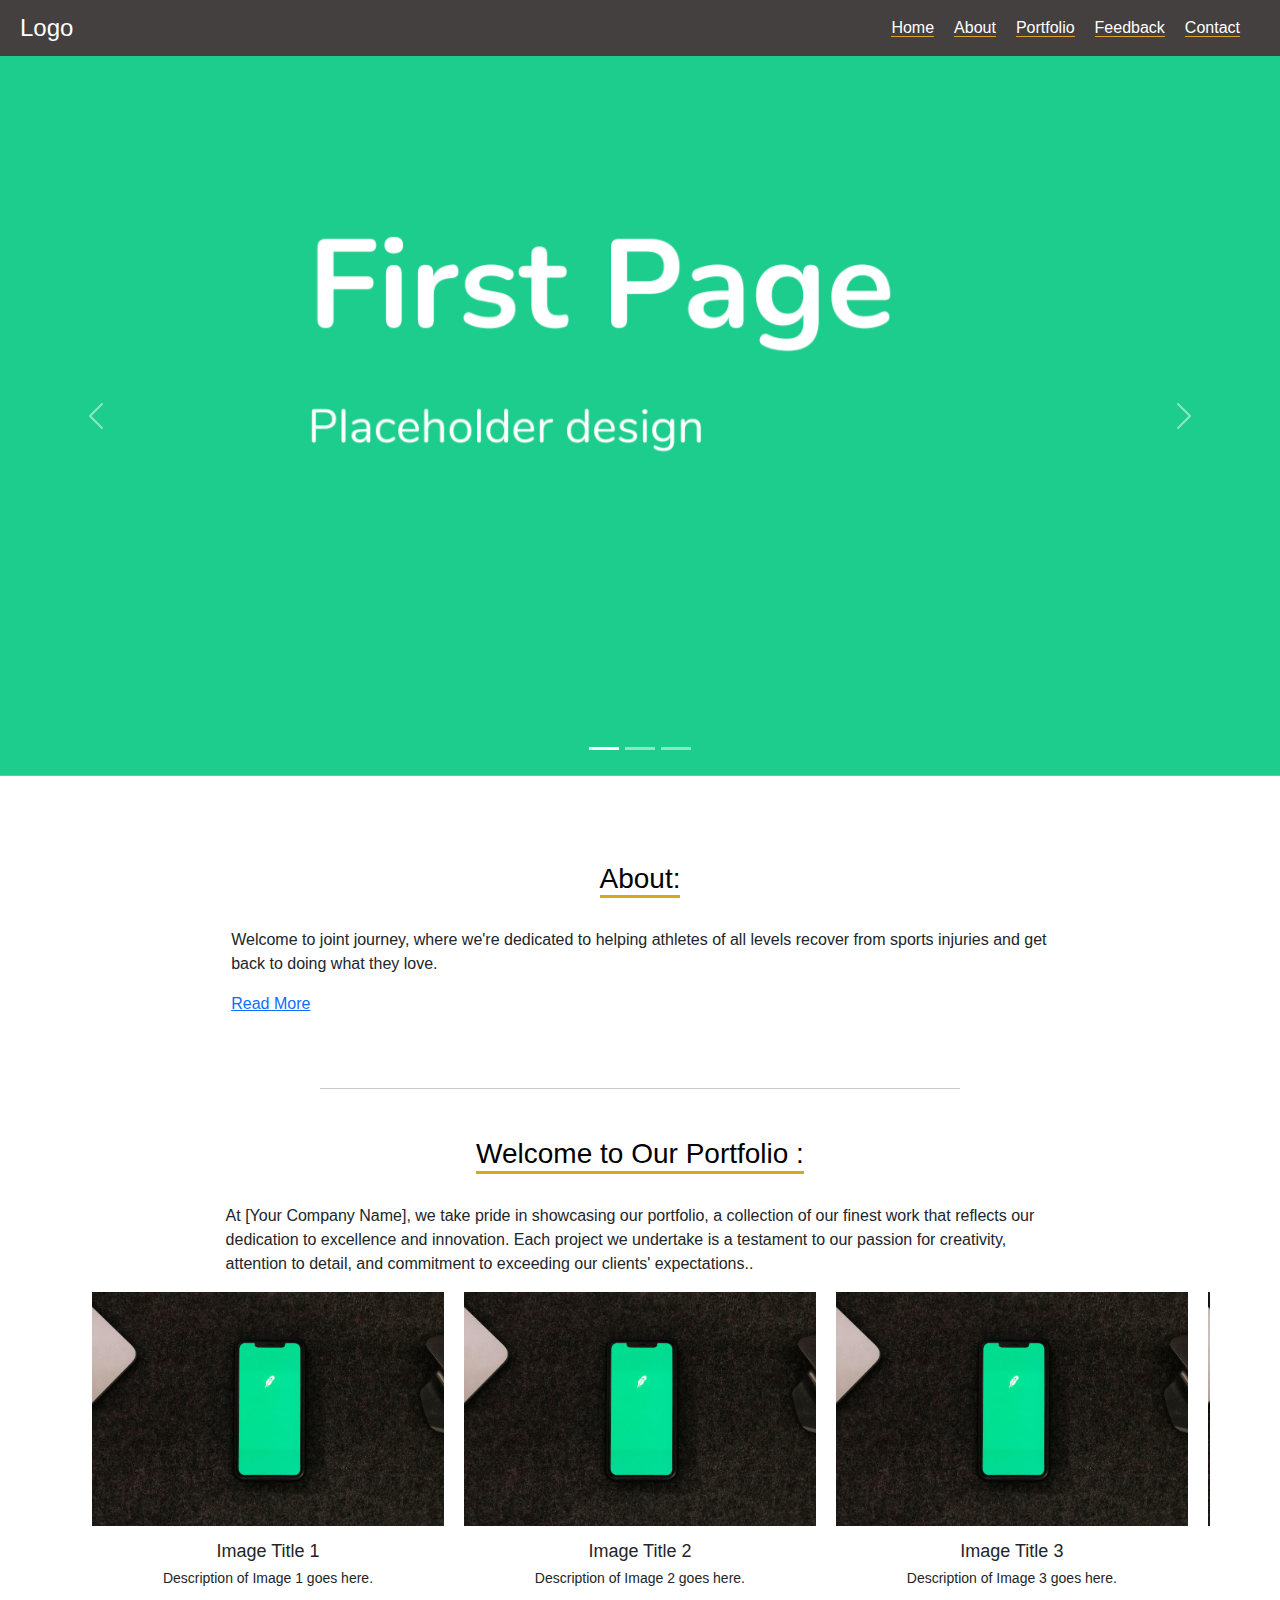
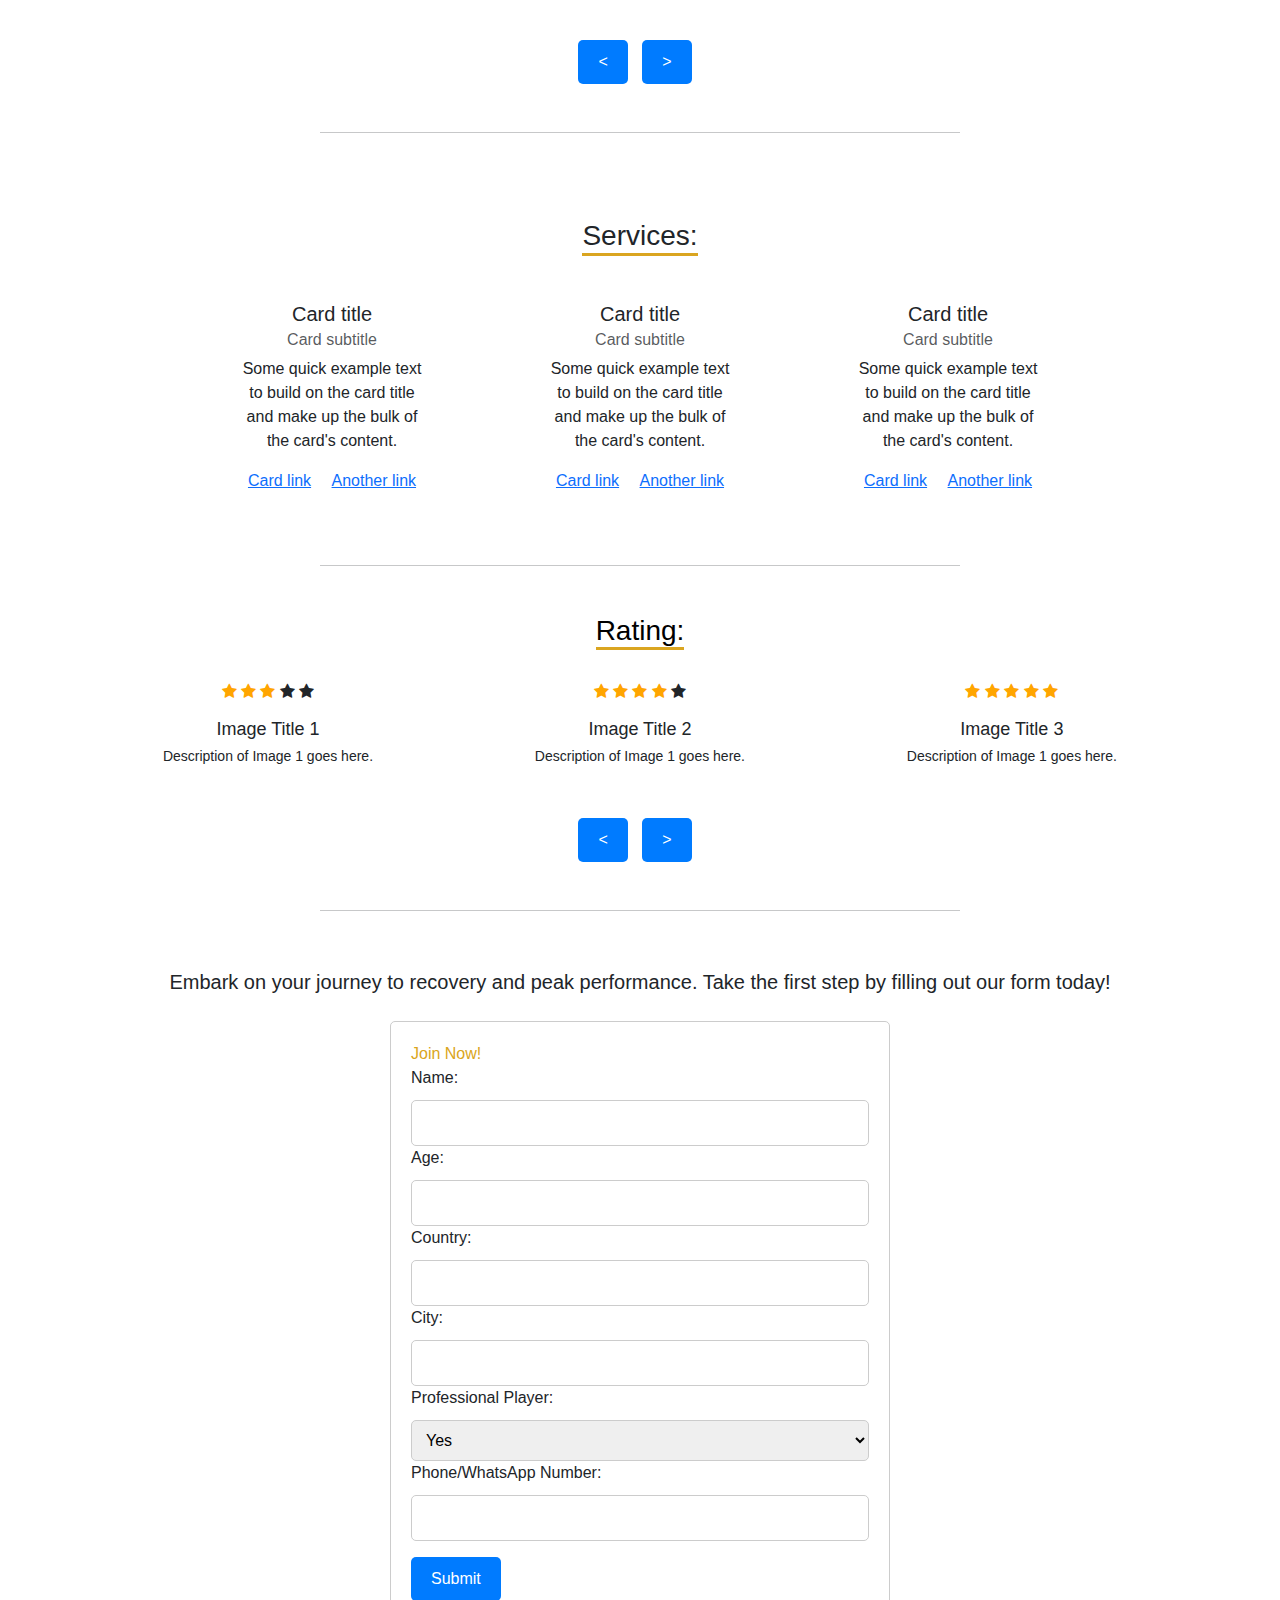
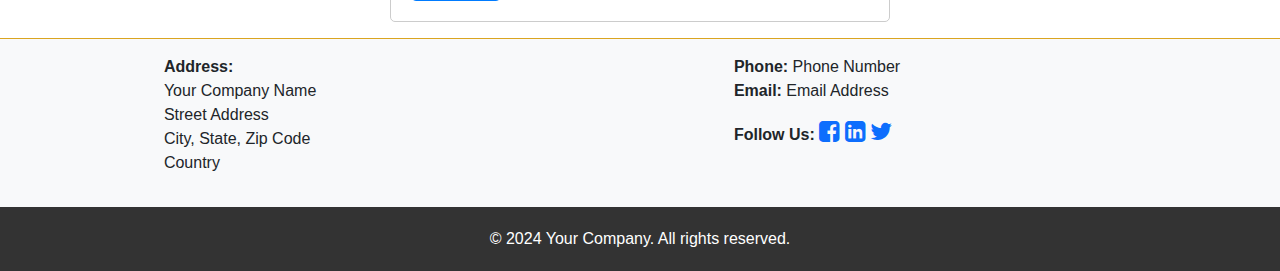
<file: index.html>
<!DOCTYPE html>
<html lang="en">

<head>
    <meta charset="UTF-8">
    <meta http-equiv="X-UA-Compatible" content="IE=edge">
    <meta name="viewport" content="width=device-width, initial-scale=1.0">
    <link rel="stylesheet" href="styles.css">
    <link rel="preconnect" href="https://fonts.googleapis.com">
    <link rel="preconnect" href="https://fonts.gstatic.com" crossorigin>
    <link
        href="https://fonts.googleapis.com/css2?family=Archivo:ital,wght@0,100..900;1,100..900&family=Big+Shoulders+Display:wght@700&family=Cairo:wght@200;400;800&family=Edu+NSW+ACT+Foundation:wght@400;500;600&family=Fraunces:opsz,wght@9..144,200;9..144,400;9..144,500;9..144,600;9..144,700;9..144,800&family=League+Spartan:wght@100;200;300;400;500;600;700;800;900&family=Lexend+Deca&family=Noto+Sans+Arabic&family=Pacifico&family=Poppins:ital,wght@0,100;0,200;0,300;0,400;0,500;0,600;0,700;0,800;0,900;1,100;1,200;1,300;1,400;1,500;1,600;1,700;1,800;1,900&family=Public+Sans:wght@300;400&family=Roboto+Condensed:ital,wght@0,300;0,400;0,700;1,300;1,400;1,700&family=Roboto:ital,wght@0,100;0,300;0,400;0,500;0,700;0,900;1,100;1,300;1,400;1,500;1,700;1,900&display=swap"
        rel="stylesheet">
    <link rel="stylesheet" href="https://cdnjs.cloudflare.com/ajax/libs/font-awesome/4.7.0/css/font-awesome.min.css">
    <link href="https://cdn.jsdelivr.net/npm/bootstrap@5.3.3/dist/css/bootstrap.min.css" rel="stylesheet"
        integrity="sha384-QWTKZyjpPEjISv5WaRU9OFeRpok6YctnYmDr5pNlyT2bRjXh0JMhjY6hW+ALEwIH" crossorigin="anonymous">
    <title>Home</title>
</head>

<body>
    <!-- Nav bar section -->
    <nav class="navbar-css">
        <div class="logo">Logo</div>
        <ul class="nav-links">
            <li><a href="index.html">Home</a></li>
            <li><a href="about.html">About</a></li>
            <li><a href="portofolio.html">Portfolio</a></li>
            <li><a href="feedback.html">Feedback</a></li>
            <li><a href="form.html">Contact</a></li>

        </ul>
        <div class="burger">
            <div class="line1"></div>
            <div class="line2"></div>
            <div class="line3"></div>
        </div>
    </nav>




    <!-- Slide section -->
    <div id="carouselExampleAutoplaying" class="carousel slide" data-bs-ride="carousel">
        <div class="carousel-indicators">
            <button type="button" data-bs-target="#carouselExampleIndicators" data-bs-slide-to="0" class="active"
                aria-current="true" aria-label="Slide 1"></button>
            <button type="button" data-bs-target="#carouselExampleIndicators" data-bs-slide-to="1"
                aria-label="Slide 2"></button>
            <button type="button" data-bs-target="#carouselExampleIndicators" data-bs-slide-to="2"
                aria-label="Slide 3"></button>
        </div>
        <div class="carousel-inner">
            <div class="carousel-item active">
                <img src="img/lean more (2).png" class="d-block w-100" alt="...">
            </div>
            <div class="carousel-item">
                <img src="img/lean more (3).png" class="d-block w-100" alt="...">
            </div>
            <div class="carousel-item">
                <img src="img/lean more (4).png" class="d-block w-100" alt="...">
            </div>
        </div>
        <button class="carousel-control-prev" type="button" data-bs-target="#carouselExampleAutoplaying"
            data-bs-slide="prev">
            <span class="carousel-control-prev-icon" aria-hidden="true"></span>
            <span class="visually-hidden">Previous</span>
        </button>
        <button class="carousel-control-next" type="button" data-bs-target="#carouselExampleAutoplaying"
            data-bs-slide="next">
            <span class="carousel-control-next-icon" aria-hidden="true"></span>
            <span class="visually-hidden">Next</span>
        </button>
    </div>


    <!-- About section -->
    <div class="about-sec p-2 m-5">
        <a href="about.html" class="toPages">
            <h3> About: </h3>
        </a>
        <p class="first-paragraph"> Welcome to joint journey, where we're dedicated to helping athletes of all levels
            recover from sports injuries and get back to doing what they love.</p>

        <div class="additional-paragraphs" style="display: none;">
            <p>
                At our center, we understand the unique needs of athletes, whether you're a professional competitor or a
                weekend warrior. Our team of experienced sports medicine specialists, physical therapists, and trainers
                work
                together to create personalized treatment plans tailored to your specific injury and goals.
            </p>

            <p>
                From common issues like sprains and strains to more complex injuries requiring post-surgical
                rehabilitation,
                we provide comprehensive care to address every aspect of your recovery journey. Our state-of-the-art
                facility is equipped with the latest technology and techniques to ensure optimal outcomes and faster
                recovery times.
            </p>

            <p>
                But it's not just about healing physical injuries; we also focus on preventing future issues through
                education, injury prevention programs, and performance enhancement training. We believe that by
                empowering
                athletes with the knowledge and tools they need to stay healthy and perform at their best, we can help
                them
                reach new heights in their athletic pursuits.
            </p>

            <p>
                Whether you're rehabilitating from a recent injury or looking to optimize your performance, joint
                journey is
                here to support you every step of the way. Contact us today to schedule a consultation and take the
                first
                step towards a healthier, stronger, and more resilient you.
            </p>
        </div>
        <p><a href="#" id="read-more-link">Read More</a></p>
        <p><a href="#" id="read-less-link" style="display: none;">Read Less</a></p>
    </div>

    <hr>


    <!-- portfolio-section -->
    <div class="portfolio-section m-5">
        <a href="portofolio.html" class="toPages">
            <h3>Welcome to Our Portfolio :</h3>
        </a>
        <p>At [Your Company Name], we take pride in showcasing our portfolio, a collection of our finest work that
            reflects our dedication to excellence and innovation. Each project we undertake is a testament to our
            passion for creativity, attention to detail, and commitment to exceeding our clients' expectations..
        </p>
        <div class="portfolio-images container">
            <div class="image-card">
                <img src="img/pexels-andrew-neel-6633921.jpg" alt="Image 1">
                <div class="image-details">
                    <h5>Image Title 1</h5>
                    <p>Description of Image 1 goes here.</p>
                </div>
            </div>
            <div class="image-card">
                <img src="img/pexels-andrew-neel-6633921.jpg" alt="Image 2">
                <div class="image-details">
                    <h5>Image Title 2</h5>
                    <p>Description of Image 2 goes here.</p>
                </div>
            </div>
            <div class="image-card">
                <img src="img/pexels-andrew-neel-6633921.jpg" alt="Image 3">
                <div class="image-details">
                    <h5>Image Title 3</h5>
                    <p>Description of Image 3 goes here.</p>
                </div>
            </div>
            <!-- Add more image cards as needed -->
            <div class="image-card">
                <img src="img/pexels-andrew-neel-6633921.jpg" alt="Image 4">
                <div class="image-details">
                    <h5>Image Title 4</h5>
                    <p>Description of Image 1 goes here.</p>
                </div>
            </div>
            <div class="image-card">
                <img src="img/pexels-andrew-neel-6633921.jpg" alt="Image 5">
                <div class="image-details">
                    <h5>Image Title 5</h5>
                    <p>Description of Image 2 goes here.</p>
                </div>
            </div>
            <div class="image-card">
                <img src="img/pexels-andrew-neel-6633921.jpg" alt="Image 6">
                <div class="image-details">
                    <h5>Image Title 6</h5>
                    <p>Description of Image 3 goes here.</p>
                </div>
            </div>
            <!-- Add more image cards as needed -->
            <div class="image-card">
                <img src="img/pexels-andrew-neel-6633921.jpg" alt="Image 1">
                <div class="image-details">
                    <h5>Image Title 7</h5>
                    <p>Description of Image 1 goes here.</p>
                </div>
            </div>
            <div class="image-card">
                <img src="img/pexels-andrew-neel-6633921.jpg" alt="Image 2">
                <div class="image-details">
                    <h5>Image Title 8</h5>
                    <p>Description of Image 2 goes here.</p>
                </div>
            </div>
            <div class="image-card">
                <img src="img/pexels-andrew-neel-6633921.jpg" alt="Image 3">
                <div class="image-details">
                    <h5>Image Title 9</h5>
                    <p>Description of Image 3 goes here.</p>
                </div>
            </div>
            <!-- Add more image cards as needed -->
            <div class="image-card">
                <img src="img/pexels-andrew-neel-6633921.jpg" alt="Image 1">
                <div class="image-details">
                    <h5>Image Title 10</h5>
                    <p>Description of Image 1 goes here.</p>
                </div>
            </div>
            <div class="image-card">
                <img src="img/pexels-andrew-neel-6633921.jpg" alt="Image 2">
                <div class="image-details">
                    <h5>Image Title 11</h5>
                    <p>Description of Image 2 goes here.</p>
                </div>
            </div>
            <div class="image-card">
                <img src="img/pexels-andrew-neel-6633921.jpg" alt="Image 3">
                <div class="image-details">
                    <h5>Image Title 12</h5>
                    <p>Description of Image 3 goes here.</p>
                </div>
            </div>
            <!-- Add more image cards as needed -->
        </div>
        <div class="scroll-buttons">
            <button class="prev-btn">&lt;</button>
            <button class="next-btn">&gt;</button>
        </div>
    </div>

    <hr>

    <!-- services section -->
    <div class="services-sec p-2 m-5">
        <h3> Services: </h3>
        <div class="cards-container" style="display: flex;flex-wrap: wrap; gap: 20px; justify-content: center;">
            <div class="card" style="width: 18rem; border: none; text-align: center;">
                <div class="card-body">
                    <h5 class="card-title">Card title</h5>
                    <h6 class="card-subtitle mb-2 text-body-secondary">Card subtitle</h6>
                    <p class="card-text">Some quick example text to build on the card title and make up the bulk of the
                        card's content.</p>
                    <a href="#" class="card-link">Card link</a>
                    <a href="#" class="card-link">Another link</a>
                </div>
            </div>

            <div class="card" style="width: 18rem; border: none; text-align: center; ">
                <div class="card-body">
                    <h5 class="card-title">Card title</h5>
                    <h6 class="card-subtitle mb-2 text-body-secondary">Card subtitle</h6>
                    <p class="card-text">Some quick example text to build on the card title and make up the bulk of the
                        card's content.</p>
                    <a href="#" class="card-link">Card link</a>
                    <a href="#" class="card-link">Another link</a>
                </div>
            </div>

            <div class="card" style="width: 18rem; border: none; text-align: center; ">
                <div class="card-body">
                    <h5 class="card-title">Card title</h5>
                    <h6 class="card-subtitle mb-2 text-body-secondary">Card subtitle</h6>
                    <p class="card-text">Some quick example text to build on the card title and make up the bulk of the
                        card's content.</p>
                    <a href="#" class="card-link">Card link</a>
                    <a href="#" class="card-link">Another link</a>
                </div>
            </div>
        </div>
    </div>


    <hr>

    <div class="rating-section m-5">
        <a href="feedback.html" class="toPages">
            <h3>Rating:</h3>
        </a>
        <div class="portfolio-images rating-cards container" style="text-align: center;">
            <div class="image-card">
                <div><span class="fa fa-star checked"></span>
                    <span class="fa fa-star checked"></span>
                    <span class="fa fa-star checked"></span>
                    <span class="fa fa-star"></span>
                    <span class="fa fa-star"></span>
                </div>
                <div class="image-details">
                    <h5>Image Title 1</h5>
                    <p>Description of Image 1 goes here.</p>
                </div>
            </div>

            <!-- Add more image cards as needed -->
            <div class="image-card">
                <div><span class="fa fa-star checked"></span>
                    <span class="fa fa-star checked"></span>
                    <span class="fa fa-star checked"></span>
                    <span class="fa fa-star checked"></span>
                    <span class="fa fa-star"></span>
                </div>
                <div class="image-details">
                    <h5>Image Title 2</h5>
                    <p>Description of Image 1 goes here.</p>
                </div>
            </div>

            <!-- Add more image cards as needed -->
            <div class="image-card">
                <div><span class="fa fa-star checked"></span>
                    <span class="fa fa-star checked"></span>
                    <span class="fa fa-star checked"></span>
                    <span class="fa fa-star checked"></span>
                    <span class="fa fa-star checked"></span>
                </div>
                <div class="image-details">
                    <h5>Image Title 3</h5>
                    <p>Description of Image 1 goes here.</p>
                </div>
            </div>

            <!-- Add more image cards as needed -->
            <div class="image-card">
                <div><span class="fa fa-star checked"></span>
                    <span class="fa fa-star checked"></span>
                    <span class="fa fa-star checked"></span>
                    <span class="fa fa-star"></span>
                    <span class="fa fa-star"></span>
                </div>
                <div class="image-details">
                    <h5>Image Title 4</h5>
                    <p>Description of Image 1 goes here.</p>
                </div>
            </div>

            <!-- Add more image cards as needed -->
            <div class="image-card">
                <div><span class="fa fa-star checked"></span>
                    <span class="fa fa-star checked"></span>
                    <span class="fa fa-star checked"></span>
                    <span class="fa fa-star"></span>
                    <span class="fa fa-star"></span>
                </div>
                <div class="image-details">
                    <h5>Image Title 5</h5>
                    <p>Description of Image 1 goes here.</p>
                </div>
            </div>

            <!-- Add more image cards as needed -->
            <div class="image-card">
                <div><span class="fa fa-star checked"></span>
                    <span class="fa fa-star checked"></span>
                    <span class="fa fa-star checked"></span>
                    <span class="fa fa-star"></span>
                    <span class="fa fa-star"></span>
                </div>
                <div class="image-details">
                    <h5>Image Title 6</h5>
                    <p>Description of Image 1 goes here.</p>
                </div>
            </div>

            <!-- Add more image cards as needed -->
            <div class="image-card">
                <div><span class="fa fa-star checked"></span>
                    <span class="fa fa-star checked"></span>
                    <span class="fa fa-star checked"></span>
                    <span class="fa fa-star"></span>
                    <span class="fa fa-star"></span>
                </div>
                <div class="image-details">
                    <h5>Image Title 7</h5>
                    <p>Description of Image 1 goes here.</p>
                </div>
            </div>

            <!-- Add more image cards as needed -->
        </div>
        <div class="scroll-buttons">
            <button class="prev-btn-rate">&lt;</button>
            <button class="next-btn-rate">&gt;</button>
        </div>
    </div>

    <hr>

    <!-- Form Section -->
    <div class="form-sec mt-5 mb-3">
        <p style="display: block; width: fit-content; font-size: 20px;" class="p-2">Embark on your journey to recovery
            and peak
            performance. Take the first step by filling out our form today!
        </p>
        <form>
            <span style="display: block; color:goldenrod;  width: fit-content;">Join
                Now!</span>
            <label for="name">Name:</label>
            <input type="text" id="name" name="name" required>

            <label for="age">Age:</label>
            <input type="text" id="age" name="age" required>

            <label for="country">Country:</label>
            <input type="text" id="country" name="country" required>

            <label for="city">City:</label>
            <input type="text" id="city" name="city" required>

            <label for="player">Professional Player:</label>
            <select id="player" name="player">
                <option value="yes">Yes</option>
                <option value="no">No</option>
            </select>

            <label for="phone">Phone/WhatsApp Number:</label>
            <input class="mb-3" type="text" id="phone" name="phone" required>

            <input type="submit" value="Submit">
        </form>
    </div>



    <!-- Footer Section  -->

    <footer class="footer bg-light py-3">
        <div class="container">
            <div class="row">
                <div class="col-md-6">

                    <p><strong>Address:</strong><br>
                        Your Company Name<br>
                        Street Address<br>
                        City, State, Zip Code<br>
                        Country</p>
                </div>
                <div class="col-md-6 text-md-right mt-2 mt-md-0">
                    <p><strong>Phone:</strong> Phone Number<br>
                        <strong>Email:</strong> Email Address
                    </p>
                    <p><strong>Follow Us:</strong>
                        <a href="#"><i class="fa fa-facebook-square" style="font-size:24px"></i></a>
                        <a href="#"><i class="fa fa-linkedin-square" style="font-size:24px"></i></a>
                        <a href="#"><i class="fa fa-twitter" style="font-size:24px"></i></a>
                    </p>
                </div>
            </div>
        </div>
    </footer>
    <p class="copy-right-sec">&copy; 2024 Your Company. All rights reserved.</p>
    <script src="https://cdn.jsdelivr.net/npm/bootstrap@5.3.3/dist/js/bootstrap.bundle.min.js"
        integrity="sha384-YvpcrYf0tY3lHB60NNkmXc5s9fDVZLESaAA55NDzOxhy9GkcIdslK1eN7N6jIeHz"
        crossorigin="anonymous"></script>
    <script src="script.js"></script>
</body>

</html>
</file>
<file: styles.css>
/* Import */
body {
    margin: 0;
    font-family: 'Franklin Gothic Medium', 'Arial Narrow', Arial, sans-serif !important;

}

h3 {
    text-align: center;
    margin: 30px auto !important;
    width: fit-content;
    border-bottom: 3px solid goldenrod;
}

p {
    width: 70%;
    margin: 5px auto;
}

a {
    text-decoration: none;
}

hr {
    width: 50%;
    margin: 10px auto !important;
    display: block;
}

.toPages {
    text-decoration: none;
    color: black;
}

.toPages:hover {
    cursor: pointer;
    color: #007bff;
}

/* nav bar*/

.navbar-css {
    display: flex;
    justify-content: space-between;
    align-items: center;
    background-color: rgb(68, 64, 64);
    color: #fff;
    padding: 10px 20px;
    margin: 0 !important;
}

.logo {
    font-size: 1.5rem;
}

.nav-links {
    list-style-type: none;
    margin: 0 !important;
    padding: 0;
    display: flex;
}

.nav-links li {
    margin-right: 20px;
}

.nav-links a {

    text-decoration: none;
    color: #fff;
    border-bottom: goldenrod 1px solid;
}

.nav-links a:hover {
    padding-bottom: 5px;
    border-bottom: goldenrod 4px solid;
}

.burger {
    display: none;
    /* Hide burger menu by default */
    cursor: pointer;
}

.line1,
.line2,
.line3 {
    width: 25px;
    height: 3px;
    background-color: #fff;
    margin: 5px;
    transition: all 0.3s ease;
}

/* Show burger menu on smaller screens */
@media screen and (max-width: 768px) {
    .nav-links {
        display: none;
        flex-direction: column;
        align-items: center;
        width: 100%;
        position: absolute;
        top: 55px;
        /* Adjust as needed */
        left: 0;
        background-color: #333;
        padding: 20px;
        border-bottom: 1px solid #fff;
        z-index: 10;
    }

    .nav-links li {
        margin: 10px 0;
    }

    .burger {
        display: block;
        /* Show burger menu */
    }

    /* Rotate burger menu icon on toggle */
    .toggle .line1 {
        transform: rotate(-45deg) translate(-5px, 6px);
    }

    .toggle .line2 {
        opacity: 0;
    }

    .toggle .line3 {
        transform: rotate(45deg) translate(-5px, -6px);
    }
}




/* Portofolio sec*/
.portfolio-images,
.rating-cards {
    display: flex;
    overflow-x: hidden;
}

.image-card {
    flex: 0 0 auto;
    width: 33.33%;
    /* Display 3 cards at a time */
    padding: 0 10px;
    transition: transform 0.3s ease;

}

.image-card:hover {
    transform: translateY(-5px);
}

.image-card img {
    width: 100%;
    height: auto;
    display: block;
}

.image-details {
    padding: 15px;
    text-align: center;
}

.image-details h5 {
    font-size: 18px;
    margin-bottom: 5px;
}

.image-details p {
    font-size: 14px;
}

.scroll-buttons {
    margin-top: 20px;
    text-align: center;
}

.scroll-buttons button {
    border: none;
    background-color: #007bff;
    color: #fff;
    padding: 10px 20px;
    border-radius: 5px;
    cursor: pointer;
    font-size: 16px;
    margin-right: 10px;
}

.scroll-buttons button:hover {
    background-color: #0056b3;
}

/* Rating sec*/

.rating-sec {
    padding: 20px;
}

.scroll-buttons button {
    border: none;
    background-color: #007bff;
    color: #fff;
    padding: 10px 20px;
    border-radius: 5px;
    cursor: pointer;
    font-size: 16px;
    margin-right: 10px;
}

.scroll-buttons button:hover {
    background-color: #0056b3;
}

.checked {
    color: orange;
}

@media screen and (max-width: 768px) {
    .image-card {
        flex: 0 0 auto;
        width: 105%;
        /* Display 3 cards at a time */
        padding: 0 10px;
        transition: transform 0.3s ease;
    }

    p {
        width: 100%;
        text-align: center;
    }
}

/* Form */
form {
    max-width: 500px;
    margin: 0 auto;
    padding: 20px;
    border: 1px solid #ccc;
    border-radius: 5px;
    /* box-shadow: 0 0 10px rgba(0, 0, 0, 0.1); */
}

label,
input,
select {
    display: block;
    margin-bottom: 10px;
}

input[type="text"],
select {
    width: 100%;
    padding: 10px;
    border: 1px solid #ccc;
    border-radius: 5px;
}

input[type="submit"] {
    background-color: #007bff;
    color: #fff;
    padding: 10px 20px;
    border: none;
    border-radius: 5px;
    cursor: pointer;
}

input[type="submit"]:hover {
    background-color: #0056b3;
}


@media screen and (max-width: 768px) {
    form {
        width: 95% !important;
    }
}

/*Footer sec*/
footer {
    border-top: 1px goldenrod solid;
}

.copy-right-sec {
    width: 100%;
    background-color: #333;
    color: #fff;
    margin: 0;
    padding: 20px 0;
    text-align: center;
}

.copy-right-sec p {
    margin: 0;
    font-size: 14px;
}
</file>
